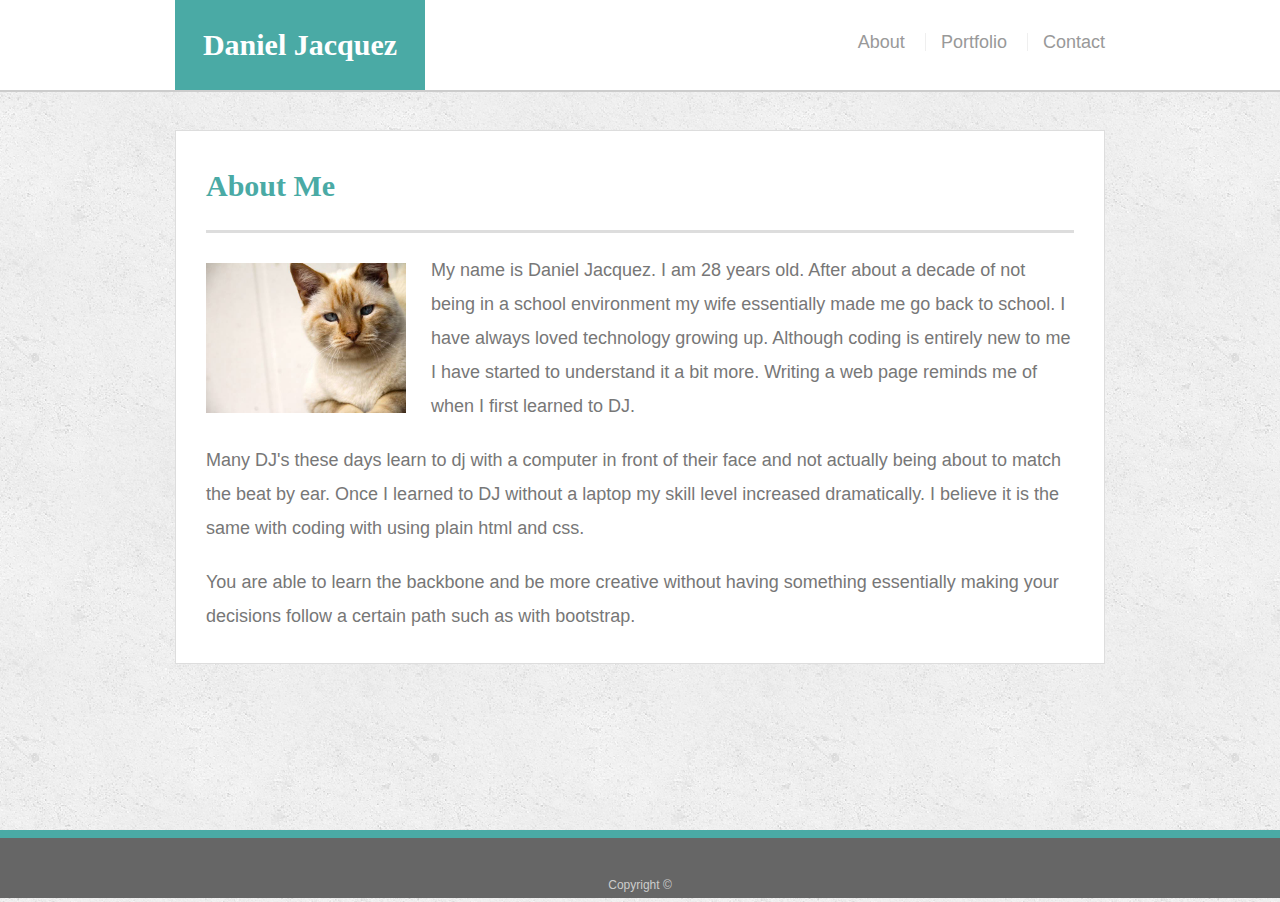
<file: Responsive/index.html>
<!doctype html>
<html lang="en-us">

<head>
  <meta charset="UTF-8">
  <title>Daniel Jacquez</title>
  <meta name="viewport" content="width=device-width, initial-scale=1">
  <link rel="stylesheet" href="https://maxcdn.bootstrapcdn.com/bootstrap/4.1.3/css/bootstrap.min.css">
  <link rel="stylesheet" type="text/css" href="assets/css/reset.css">
  <link rel="stylesheet" type="text/css" href="assets/css/style.css">
  <script src="https://ajax.googleapis.com/ajax/libs/jquery/3.3.1/jquery.min.js"></script>
  <script src="https://cdnjs.cloudflare.com/ajax/libs/popper.js/1.14.3/umd/popper.min.js"></script>
  <script src="https://maxcdn.bootstrapcdn.com/bootstrap/4.1.3/js/bootstrap.min.js"></script>
</head>

<body>

  <header id="masthead">
    <div class="container">
      <a href="index.html" id="logo">Daniel Jacquez</a>
      <nav>
        <a href="index.html">About</a>
        <a href="portfolio.html">Portfolio</a>
        <a href="contact.html">Contact</a>
      </nav>
    </div>
  </header>

  <div id="main-container" class="container">
    <section class="main-section">
      <h1>About Me</h1>

      <img src="assets/images/cat.jpg" class="auth-image" alt="Your Name">

      <p>My name is Daniel Jacquez. I am 28 years old. After about a decade of not being in a school environment my wife essentially made me go back to school. I have always loved technology growing up. Although coding is entirely new to me I have started to understand it a bit more. Writing a web page reminds me of when I first learned to DJ.</p>

      <p>Many DJ's these days learn to dj with a computer in front of their face and not actually being about to match the beat by ear. Once I learned to DJ without a laptop my skill level increased dramatically. I believe it is the same with coding with using plain html and css.</p>

      <p>You are able to learn the backbone and be more creative without having something essentially making your decisions follow a certain path such as with bootstrap.</p>

    </section>

  </div>

  <footer>
    <div class="container">
      Copyright &copy; 
    </div>
  </footer>
</body>

</html>
</file>
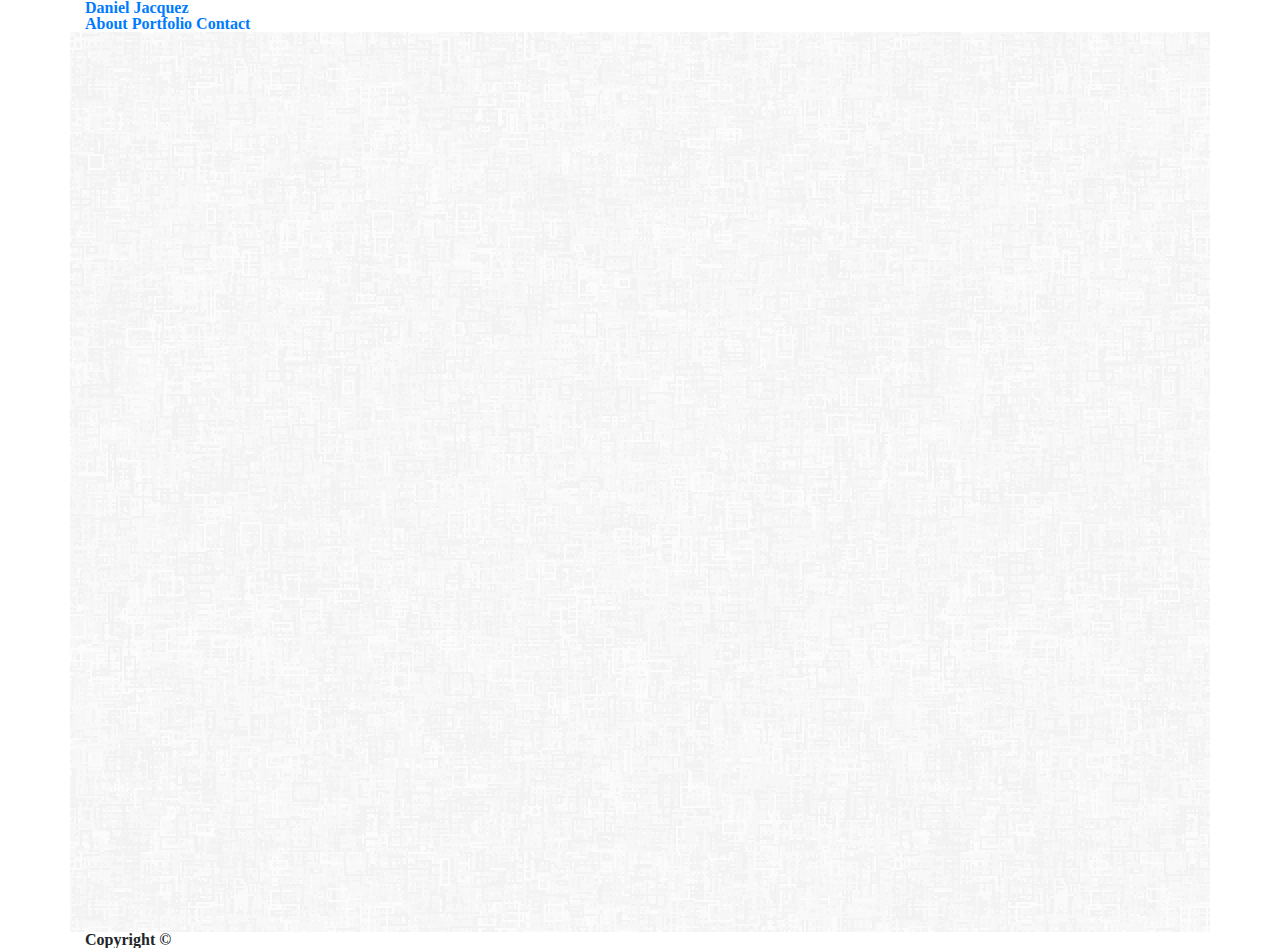
<file: contact.html>
<!doctype html>
<html lang="en-us">

<head>
  <meta charset="UTF-8">
  <title>Daniel Jacquez</title>
  <meta name="viewport" content="width=device-width, initial-scale=1">
  <link rel="stylesheet" href="https://maxcdn.bootstrapcdn.com/bootstrap/4.1.3/css/bootstrap.min.css">
  <link rel="stylesheet" type="text/css" href="assets/css/reset.css">
  <link rel="stylesheet" type="text/css" href="assets/css/style.css">
  <script src="https://ajax.googleapis.com/ajax/libs/jquery/3.3.1/jquery.min.js"></script>
  <script src="https://cdnjs.cloudflare.com/ajax/libs/popper.js/1.14.3/umd/popper.min.js"></script>
  <script src="https://maxcdn.bootstrapcdn.com/bootstrap/4.1.3/js/bootstrap.min.js"></script>
</head>

<body>

  <header id="masthead">
    <div class="container">
      <a href="index.html" id="logo">Daniel Jacquez</a>
      <nav>
        <a href="index.html">About</a>
        <a href="portfolio.html">Portfolio</a>
        <a href="contact.html">Contact</a>
      </nav>
    </div>
  </header>

  <div id="main-container" class="container">
    <section class="main-section">
      <h1>Contact</h1>

      <form id="contact-form">
        <ul>
          <li>
            <label for="name">Name</label>
            <input type="text" id="name" name="name" placeholder="John Smith" required="required">
          </li>
          <li>
            <label for="email">Email</label>
            <input type="email" id="email" name="email" placeholder="example@gmail.com" required="required">
          </li>
          <li>
            <label for="message">Message</label>
            <textarea id="message" name="message" required="required"></textarea>
          </li>
        </ul>
        <input type="submit">
      </form>

    </section>

  </div>

  <footer>
    <div class="container">
      Copyright &copy; 
    </div>
  </footer>
</body>

</html>
</file>
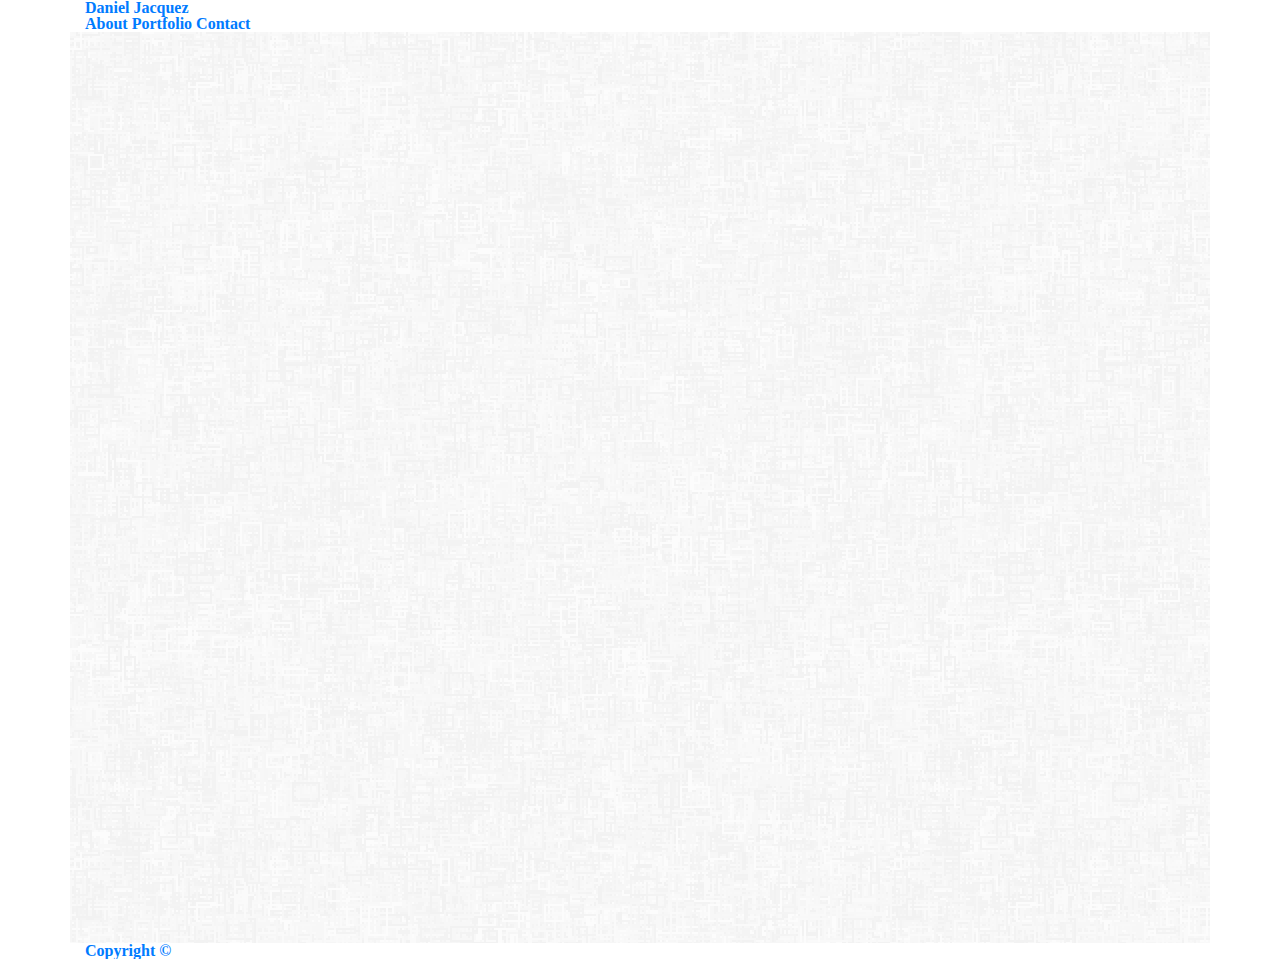
<file: portfolio.html>
<!doctype html>
<html lang="en-us">

<head>
  <meta charset="UTF-8">
  <title>Daniel Jacquez</title>
  <meta name="viewport" content="width=device-width, initial-scale=1">
  <link rel="stylesheet" href="https://maxcdn.bootstrapcdn.com/bootstrap/4.1.3/css/bootstrap.min.css">
  <link rel="stylesheet" type="text/css" href="assets/css/reset.css">
  <link rel="stylesheet" type="text/css" href="assets/css/style.css">
  <script src="https://ajax.googleapis.com/ajax/libs/jquery/3.3.1/jquery.min.js"></script>
  <script src="https://cdnjs.cloudflare.com/ajax/libs/popper.js/1.14.3/umd/popper.min.js"></script>
  <script src="https://maxcdn.bootstrapcdn.com/bootstrap/4.1.3/js/bootstrap.min.js"></script>
  
</head>

<body>

  <header id="masthead">
    <div class="container">
      <a href="index.html" id="logo">Daniel Jacquez</a>
      <nav>
        <a href="index.html">About</a>
        <a href="portfolio.html">Portfolio</a>
        <a href="contact.html">Contact</a>
      </nav>
    </div>
  </header>

  <div id="main-container" class="container">
    <section class="main-section">
      <h1>Portfolio</h1>
      <div class="work">
        <img src="assets/images/technics-q-c-640-480-1.jpg" class="img-fluid" alt="Psychic">
        <a href ="https://github.com/jacquezdaniel/Responsive-Portfolio">
        <h3>Letter Guess</h3>
      </div>
      <div class="work">
        <img src="assets/images/technics-q-c-640-480-2.jpg" class="rounded-circle" alt="RPG Game">

        <h3>RPG Game</h3>
      </div>
      <div class="work">
        <img src="assets/images/technics-q-c-640-480-5.jpg" class="img-responsive" alt="Trivia Game">

        <h3>Trivia Game</h3>
      </div>
      <div class="work">
        <img src="assets/images/technics-q-c-640-480-7.jpg" alt="Rutgers Info Widget">

        <h3>Rutgers Info Widget</h3>
      </div>
      <div class="work">
        <img src="assets/images/technics-q-c-640-480-9.jpg" alt="Rock Paper Scissors">

        <h3>Rock Paper Scissors</h3>
      </div>

    </section>

  </div>

  <footer>
    <div class="container">
      Copyright &copy;
    </div>
  </footer>
</body>

</html>
</file>
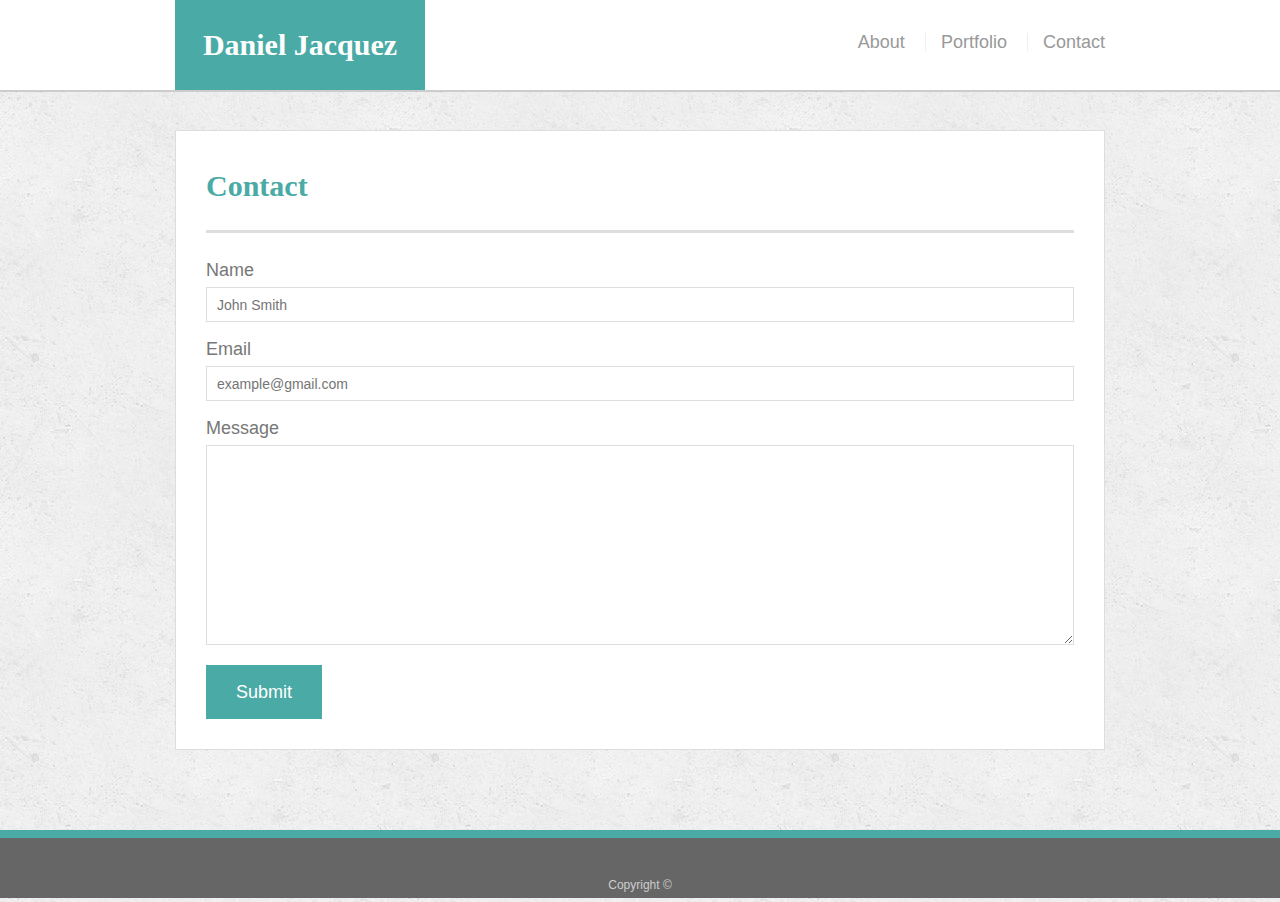
<file: Responsive/contact.html>
<!doctype html>
<html lang="en-us">

<head>
  <meta charset="UTF-8">
  <title>Daniel Jacquez</title>
  <meta name="viewport" content="width=device-width, initial-scale=1">
  <link rel="stylesheet" href="https://maxcdn.bootstrapcdn.com/bootstrap/4.1.3/css/bootstrap.min.css">
  <link rel="stylesheet" type="text/css" href="assets/css/reset.css">
  <link rel="stylesheet" type="text/css" href="assets/css/style.css">
  <script src="https://ajax.googleapis.com/ajax/libs/jquery/3.3.1/jquery.min.js"></script>
  <script src="https://cdnjs.cloudflare.com/ajax/libs/popper.js/1.14.3/umd/popper.min.js"></script>
  <script src="https://maxcdn.bootstrapcdn.com/bootstrap/4.1.3/js/bootstrap.min.js"></script>
</head>

<body>

  <header id="masthead">
    <div class="container">
      <a href="index.html" id="logo">Daniel Jacquez</a>
      <nav>
        <a href="index.html">About</a>
        <a href="portfolio.html">Portfolio</a>
        <a href="contact.html">Contact</a>
      </nav>
    </div>
  </header>

  <div id="main-container" class="container">
    <section class="main-section">
      <h1>Contact</h1>

      <form id="contact-form">
        <ul>
          <li>
            <label for="name">Name</label>
            <input type="text" id="name" name="name" placeholder="John Smith" required="required">
          </li>
          <li>
            <label for="email">Email</label>
            <input type="email" id="email" name="email" placeholder="example@gmail.com" required="required">
          </li>
          <li>
            <label for="message">Message</label>
            <textarea id="message" name="message" required="required"></textarea>
          </li>
        </ul>
        <input type="submit">
      </form>

    </section>

  </div>

  <footer>
    <div class="container">
      Copyright &copy; 
    </div>
  </footer>
</body>

</html>
</file>
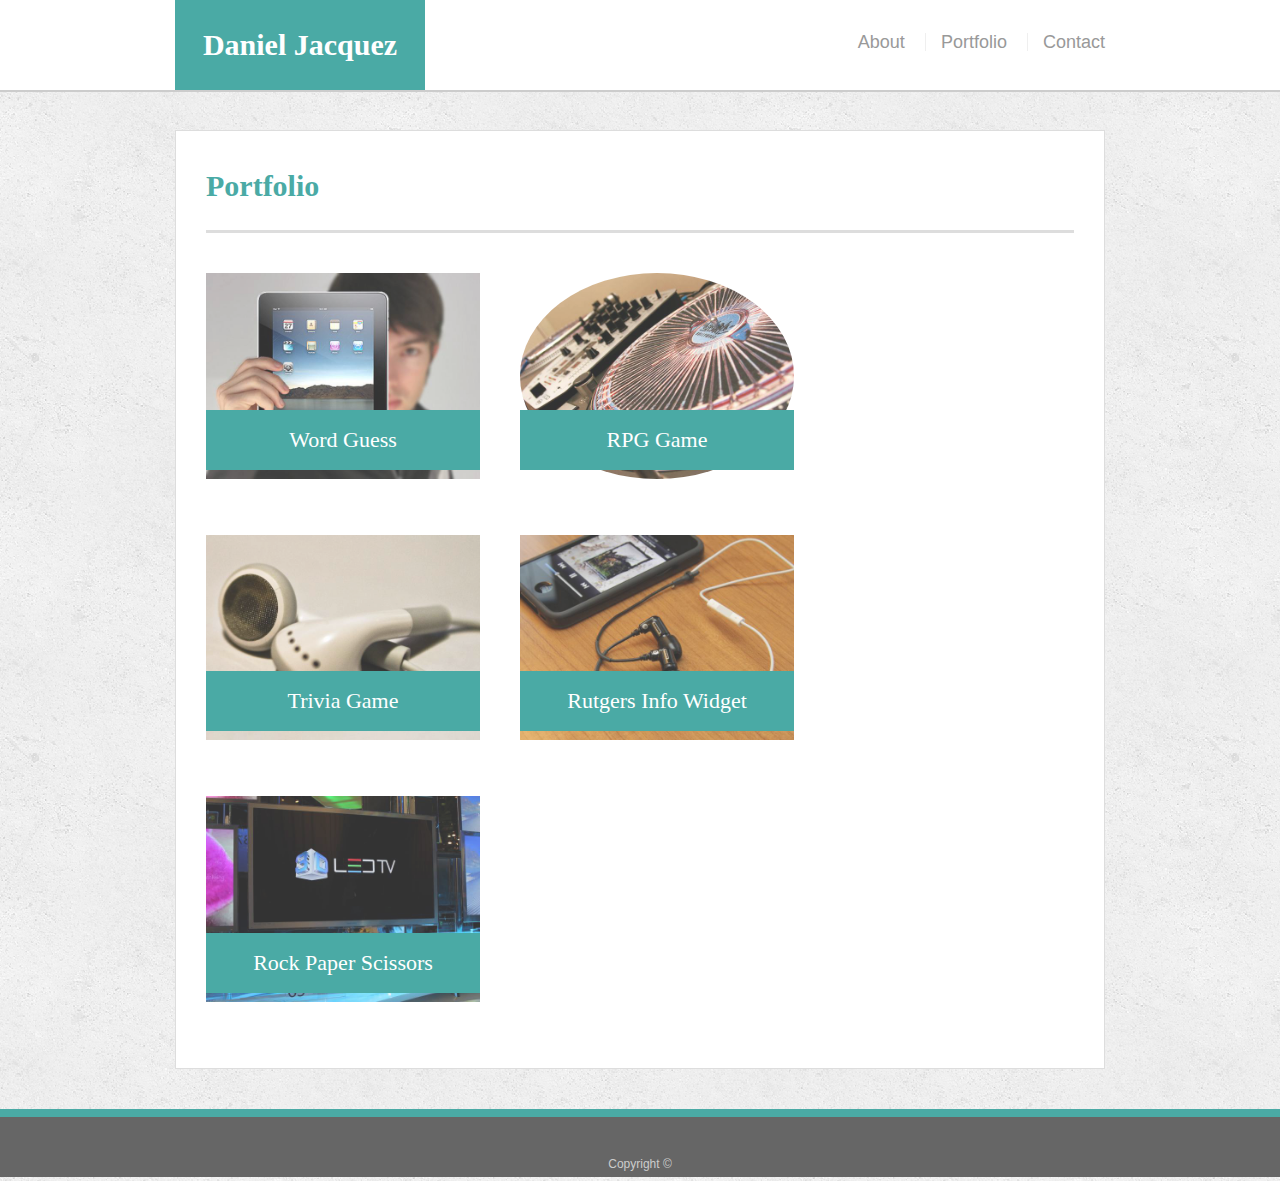
<file: Responsive/portfolio.html>
<!doctype html>
<html lang="en-us">

<head>
  <meta charset="UTF-8">
  <title>Daniel Jacquez</title>
  <meta name="viewport" content="width=device-width, initial-scale=1">
  <link rel="stylesheet" href="https://maxcdn.bootstrapcdn.com/bootstrap/4.1.3/css/bootstrap.min.css">
  <link rel="stylesheet" type="text/css" href="assets/css/reset.css">
  <link rel="stylesheet" type="text/css" href="assets/css/style.css">
  <script src="https://ajax.googleapis.com/ajax/libs/jquery/3.3.1/jquery.min.js"></script>
  <script src="https://cdnjs.cloudflare.com/ajax/libs/popper.js/1.14.3/umd/popper.min.js"></script>
  <script src="https://maxcdn.bootstrapcdn.com/bootstrap/4.1.3/js/bootstrap.min.js"></script>
  
</head>

<body>

  <header id="masthead">
    <div class="container">
      <a href="index.html" id="logo">Daniel Jacquez</a>
      <nav>
        <a href="index.html">About</a>
        <a href="portfolio.html">Portfolio</a>
        <a href="contact.html">Contact</a>
      </nav>
    </div>
  </header>

  <div id="main-container" class="container">
    <section class="main-section">
      <h1>Portfolio</h1>
      <div class="work">
        <img src="assets/images/technics-q-c-640-480-1.jpg" class="img-fluid" alt="Word Guess">
        <h3>Word Guess</h3>
      </div>
      <div class="work">
        <img src="assets/images/technics-q-c-640-480-2.jpg" class="rounded-circle" alt="RPG Game">

        <h3>RPG Game</h3>
      </div>
      <div class="work">
        <img src="assets/images/technics-q-c-640-480-5.jpg" class="img-responsive" alt="Trivia Game">

        <h3>Trivia Game</h3>
      </div>
      <div class="work">
        <img src="assets/images/technics-q-c-640-480-7.jpg" alt="Rutgers Info Widget">

        <h3>Rutgers Info Widget</h3>
      </div>
      <div class="work">
        <img src="assets/images/technics-q-c-640-480-9.jpg" alt="Rock Paper Scissors">

        <h3>Rock Paper Scissors</h3>
      </div>

    </section>

  </div>

  <footer>
    <div class="container">
      Copyright &copy;
    </div>
  </footer>
</body>

</html>
</file>
<file: Responsive/assets/css/style.css>
body {
  font-family: Arial, "Helvetica Neue", Helvetica, sans-serif;
  font-size: 18px;
  line-height: 34px;
  color: #777777;
  background: url("../images/concrete_seamless.png");
}

* {
  box-sizing: border-box;
}

/* general */

.container {
  width: 100%;
  max-width: 960px;
  margin: 0 auto;
  clear: both;
}

h1,
h2,
h3,
p {
  margin-bottom: 20px;
}

p:last-child {
  margin-bottom: 0;
}

h1,
h2,
h3 {
  font-family: Georgia, Times, "Times New Roman", serif;
  font-weight: 700;
  color: #4aaaa5;
}

h1 {
  padding-bottom: 20px;
  font-size: 30px;
  line-height: 49px;
  border-bottom: 3px solid #dddddd;
}

h2,
h3 {
  font-size: 22px;
}

/* header */

#masthead {
  position: fixed;
  z-index: 99;
  width: 100%;
  margin: 0 0 30px;
  overflow: auto;
  color: #ffffff;
  background: #ffffff;
  border-bottom: 2px solid #cccccc;
}

#logo {
  float: left;
  width: 250px;
  height: 90px;
  font-family: Georgia, Times, "Times New Roman", serif;
  font-size: 30px;
  font-weight: 700;
  line-height: 90px;
  color: #ffffff;
  text-align: center;
  text-decoration: none;
  background: #4aaaa5;
}

nav {
  float: right;
  margin-top: 25px;
}

nav a {
  display: inline-block;
  padding-left: 15px;
  margin-left: 15px;
  line-height: 18px;
  color: #999;
  text-decoration: none;
  border-left: 1px solid #efefef;
}

nav a:first-child {
  border-left: 0 none;
}

/* footer */

footer {
  padding: 30px 0;
  clear: both;
  font-size: 12px;
  color: #ffffff;
  color: #cccccc;
  text-align: center;
  background: #666666;
  border-top: 8px solid #4aaaa5;
  height: 50px;
}

h3, h2 {
  padding-bottom: 20px;
  margin-bottom: 15px;
  line-height: 22px;
  border-bottom: 2px solid #eeeeee;
}

/* main */

#main-container {
  padding-top: 130px;
  min-height: calc(100vh - 70px);
}

.main-section {
  float: left;
  width: 100%;
  max-width: 960px;
  padding: 30px;
  margin: 0 0 40px;
  background: #ffffff;
  border: 1px solid #dddddd;
}

/* portfolio page */

.work {
  position: relative;
  float: left;
  width: 274px;
  margin: 20px 0 25px;
  overflow: auto;
  
}

.work:nth-child(even) {
  margin-right: 40px;
}

.work img {
  width: 100%;
  border: 0 none;
  opacity: 0.8;
}

.work h3 {
  position: absolute;
  bottom: 20px;
  width: 100%;
  padding: 15px;
  margin-bottom: 0;
  font-weight: 300;
  line-height: 30px;
  color: #ffffff;
  text-align: center;
  background: #4aaaa5;
  border-bottom: 0;
}

.auth-image {
  float: left;
  width: 200px;
  height: auto;
  margin-top: 10px;
  margin-right: 25px;

/* contact page */
}
#contact-form ul {
  margin-bottom: 20px;
}

#contact-form li {
  margin-bottom: 10px;
}

label,
input[type=text],
input[type=email],
textarea {
  display: block;
  width: 100%;
}

input[type=text],
input[type=email],
textarea {
  height: 35px;
  padding: 0 10px;
  font-size: 14px;
  border: 1px solid #dddddd;
}

textarea {
  height: 200px;
}

input[type=submit] {
  padding: 10px 30px;
  font-size: 18px;
  color: #ffffff;
  cursor: pointer;
  background: #4aaaa5;
  border: 0 none;
}

@media (min-width: 640px) {


#about {
  margin: 15px 0% 15px 10%;
    width: 80%;
}

#about img {
  width: 45%;;
  margin: 5px 18px 20px 18px;
  float: left;
}

#about p {
  padding: 0px;
}

#connect {
  width: 80%;
  margin: 15px 0% 15px 10%;
  height: 160px;
}

#connect h3 {
  padding: 0px 0px 0px 15px;
}

#contact {
  margin: 15px 0% 15px 10%;
    width: 80%;
}

#portfolio {
  margin: 15px 0% 15px 10%;
    width: 80%;
}

#portfolio li {
  width: 45%;
    margin: 10px 0px 10px 20px;
    float: left;
}

#footer {
  width: 90%;
    margin-left: 5%;
    border-radius: 5px;
}



@media (min-width: 980px) {

#about {
  margin: 15px -6% 60px 10%;
    width: 50%;
}

#connect {
  width: 25%;
}

#contact {
    width: 50%;
    margin: 15px -6% 50px 10%;

}

#portfolio {
    width: 50%;
    margin: 15px -6% 60px 10%;
    -ms-flex: 100%;
    flex: 100%;
    max-width: 100%;

}

#portfolio li {
  width: 45%;
}

#footer {
  width: 90%;
    margin-left: 5%;
    border-radius: 3px;
}

@media (min-width: 768px) {

  #about {
    margin: 15px -6% 60px 10%;
      width: 50%;
  }
  
  #connect {
    width: 25%;
  }
  
  #contact {
      width: 50%;
      margin: 15px -6% 50px 10%;
  
  }
  
  #portfolio {
      width: 50%;
      margin: 15px -6% 60px 10%;
      -ms-flex: 100%;
      flex: 100%;
      max-width: 100%;
  
  }
  
  #portfolio li {
    width: 45%;
  }
  
  #footer {
    width: 90%;
      margin-left: 5%;
      border-radius: 3px;
  }
</file>
<file: assets/css/style.css>
* {
  box-sizing: border-box; 
}

body {
  margin: 0; 
  font-weight: 700;
}

img {
  max-width: 200px;
  max-height: 200px;
  width: auto;
  height: auto;
}

section {
  height: 100vh;
  opacity: 0;
  transition: translate(0, 25px);
  transition: all 5s;
}

section.visible { 
  opacity: 1;
  transform: translate(0, 0);
  text-align: center;

}

h1, h2 {
  text-align: center;

}

.main-section {
  display: table-cell;
  vertical-align: middle;
}

section.main-section.text-light.visible {
  display: block;
  margin-left: auto;
  margin-right: auto;
  margin-top: auto;
  align-content: center;
}

#main-container {
  background-image: url('../images/ot.png');
  min-height: 100%;
  height: 100%;
  opacity: 1;
}

#portfolio {
  background-image: url('../images/background.png');
  min-height: 100%;
  height: 100%;
  vertical-align: middle;
}

#contact {
  background-image: url('../images/ot2.png');
  min-height: 100%;
  height: 100%;
  text-align: center;
}
</file>
